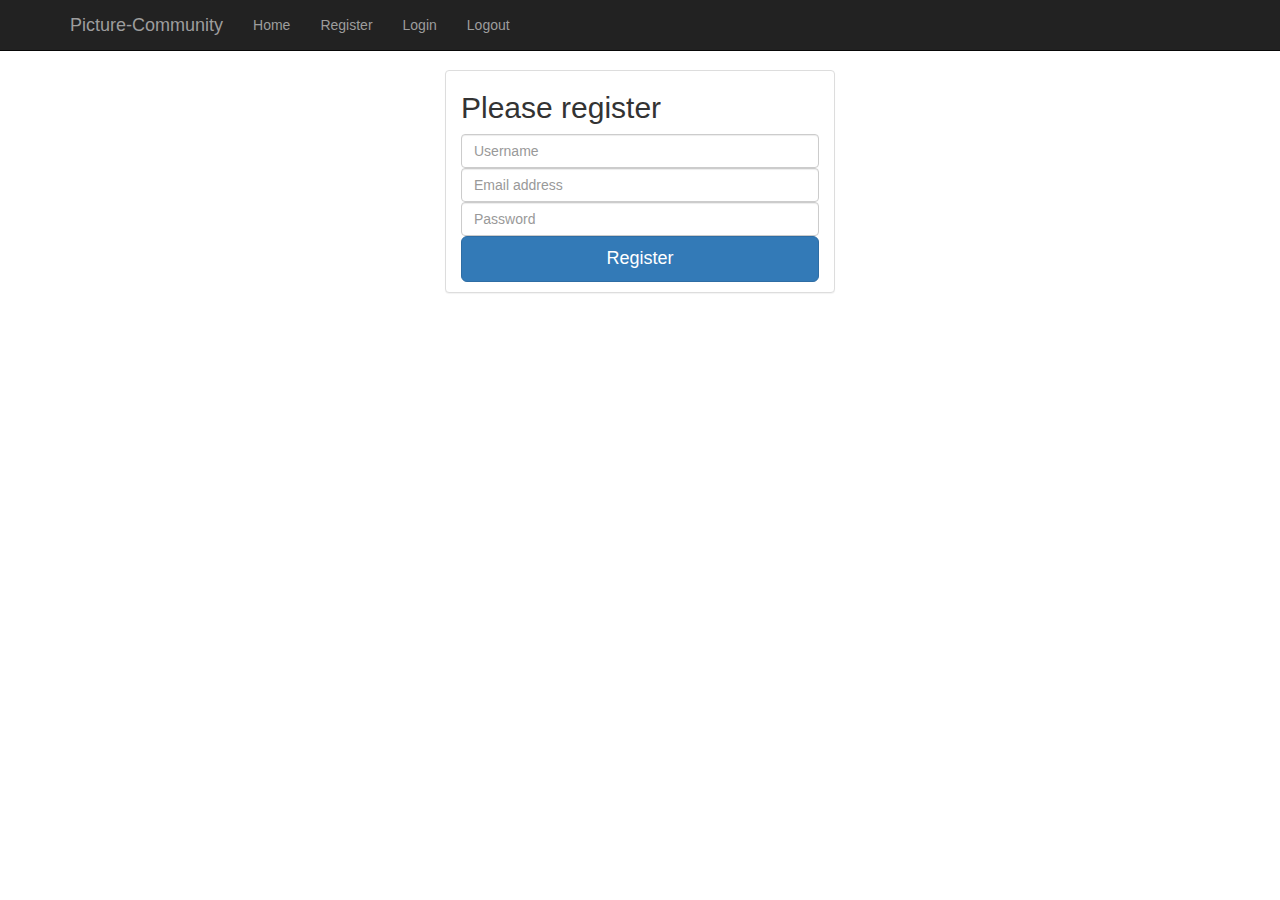
<file: src/main/webapp/pages/rest/index.html>
<!DOCTYPE html>
<html>
	<head>
		<!--  
		<meta charset="UTF-8">
		<title>Insert title here</title>
	    <!-- Bootstrap -->
   		<!--  <link href="css/bootstrap.min.css" rel="stylesheet">-->
   		
   		
   		
   		
   		<meta http-equiv="X-UA-Compatible" content="IE=edge"/>
		<meta name="viewport" content="width=device-width, initial-scale=1"/>
		<meta name="MSSmartTagsPreventParsing" content="TRUE"/>
		<meta http-equiv="cache-control" content="no-cache"/>
		<meta http-equiv="cache-control" content="no-store"/>
		<meta http-equiv="pragma" content="no-cache"/>
		<meta name="robots" content="noindex"/>
		<title>Picture-Community</title>
		
		<!-- Bootstrap -->
		<!-- Bootstrap core CSS -->
		<link href="../../resources/css/bootstrap.min.css" rel="stylesheet">
		<!-- Bootstrap theme -->
		<!--  <link href="../../resources/css/bootstrap-theme.min.css" rel="stylesheet"> -->
		
		<!-- Custom styles for this template -->
		<!-- <link href="theme.css" rel="stylesheet"> -->
		<link href="../../resources/css/default.css" rel="stylesheet">
		
			
		<!-- HTML5 shim and Respond.js for IE8 support of HTML5 elements and media queries -->
		<!--[if lt IE 9]>
		  <script src="https://oss.maxcdn.com/html5shiv/3.7.2/html5shiv.min.js"></script>
		  <script src="https://oss.maxcdn.com/respond/1.4.2/respond.min.js"></script>
		<![endif]-->
   		
   		
   		
   		
	</head>
	<body>
		<nav class="navbar navbar-inverse navbar-fixed-top" role="navigation">
			<div class="container">
				<div class="navbar-header">
					<button type="button" class="navbar-toggle collapsed" data-toggle="collapse" data-target="#navbar" aria-expanded="false" aria-controls="navbar">
						<span class="sr-only">Toggle navigation</span>
						<span class="icon-bar"></span>
						<span class="icon-bar"></span>
						<span class="icon-bar"></span>
					</button>
					<a class="navbar-brand" href="#">Picture-Community</a>
				</div>
				<div id="navbar" class="collapse navbar-collapse">
					<ul class="nav navbar-nav">
						<li><a href="#home">Home</a></li>			
			            <li><a href="#register">Register</a></li>
			            <li><a href="#login">Login</a></li>
			            <li><a href="#logout">Logout</a></li>
					</ul>
				</div><!--/.nav-collapse -->
			</div>
		</nav>
		
		<div id="info" class="container contentPage">
			<div class="row ">
				<div class="alert alert-danger" role="alert">
	
		      	</div>
	      	</div>
      	</div>
      	
		<div id="registerPage" class="container contentPage">
			
			<div class="row ">
	            <div class="col-md-4 "></div>
	            <div class="col-md-4 panel panel-default">
					<!--  <form id="register" method="get" action="#home">-->
						<h2 class="form-signin-heading">Please register</h2>
						
						<label for="r_username" class="sr-only">Username</label>
						<input type="text" id="r_username" name="r_username" class="form-control" placeholder="Username"/>
						
						<label for="r_email" class="sr-only">Email</label>
						<input type="email" id="r_email" name="r_email" class="form-control" placeholder="Email address"/>
						
						<label for="r_password" class="sr-only">Password</label>
						<input type="password" id="r_password" name="r_password" class="form-control" placeholder="Password"/>
						
						
						<button class="btn btn-lg btn-primary btn-block" onClick="tryRegistration();">Register</button>
					<!--</form>-->
					<p> </p><!--to do: fix Layout!!! -->
				</div>
	            <div class="col-md-4"></div>
			</div>
			
   		</div> <!-- /container -->
		
		<div id="loginPage" class="container contentPage">
			
			<div class="row">
	            <div class="col-md-4"></div>
	            <div class="col-md-4 panel panel-default">
					<!--<form id="login" method="get" action="#home"> -->
						<h2 class="form-signin-heading">Please sign in</h2>
						
						<label for="l_username" class="sr-only">Email address</label>
						<input type="text" id="l_username" name="username" class="form-control" placeholder="Username"/>
						
						<label for="l_password" class="sr-only">Password</label>
						<input  type="password" id="l_password" name="password" class="form-control" placeholder="Password"/>
						
						<button class="btn btn-lg btn-primary btn-block" onClick="tryLogin();">Sign in</button>
					 <!--</form> -->
		            <p>Not a member yet? <a href="#register">Register Now!</a></p>
				</div>
	            <div class="col-md-4"></div>
			</div>
			
   		</div> <!-- /container -->
   		
   		
   		<div id="homePage" class="container contentPage">
   			<div class="row ">

	            <div class=" panel panel-default">
	            	<div class="panel-heading">
	            			<h3 >My Pictures</h3>		
					</div>
	            			
			  		<div id="gallery" class="row">
					  	<!--  
					    <div class="col-lg-2 col-sm-3 col-xs-4">
					        <a href="#">
					             <img src="http://placehold.it/200x200" class="thumbnail img-responsive">
					        </a>
					        <a href="#edit">edit</a>
					    </div>
				        <div class="col-lg-2 col-sm-3 col-xs-4">
					        <a href="#">
					             <img src="http://placehold.it/200x200" class="thumbnail img-responsive">
					        </a>
					        <a href="#edit">edit</a>
					    </div>
						-->

					</div>
	         	</div>   
			</div>
			<div id="uploadPanel" class="row ">

	            <div class="panel panel-default">
	            		<div class="panel-heading">
	            			<h3 class="">Upload Images</h3>		
						</div>
						<div class="panel-body">
							
							 	<label for="u_title" class="sr-only">Title</label>
								<input type="text" id="u_title" name="title" class="form-control" placeholder="Title"/>
								
								<label for="u_description" class="sr-only">Description</label>
								<textarea id="u_description" name="description" class="form-control " placeholder="Description" rows="3" ></textarea>
								

					  			<label for="u_visibility" class="sr-only">Visibility</label>
						  		<select class="form-control" id="u_visibility" name="public">
						    		<option selected value="true" >public</option>
						    		<option value="false" >private</option>
					  			</select>
								<form >	
								<label for="u_file" class="sr-only">Select File</label>
								<input type="file" id="u_file" name="file" class="form-control" placeholder="File" multiple="false"/>
								</form>
							<!--  								
								<button id="u_button" class="btn btn-lg btn-primary class="form-control">Upload</button> 
							-->
						</div>
				</div>
			</div>
   		</div> <!-- /container -->
   		
   		
   		<div id="imagePage" class="container contentPage">
   			<div class="panel panel-default">
	            		<div class="panel-heading">
	            			<h3 class="">Title</h3>		
						</div>
						<div id="imageContent" class="panel-body">
						      
						      	<div class="caption">
							        <p>...</p>
								</div>
						</div>	
				</div>
   		</div> <!-- /container -->
	
	
		<!-- Bootstrap core JavaScript
		================================================== -->
		<!-- Placed at the end of the document so the pages load faster -->
		<script type="text/javascript" src="../../resources/js/jquery-2.0.1.js"></script>
		<script type="text/javascript" src="../../resources/js/jquery.ui.widget.js"></script>
		<script type="text/javascript" src="../../resources/js/jquery.fileupload.js"></script>
		<script type="text/javascript" src="../../resources/js/bootstrap.min.js"></script>
		<script type="text/javascript" src="../../resources/js/restConnector.js"></script>
		<!--  <script src="../../assets/js/docs.min.js"></script> -->
		<!-- IE10 viewport hack for Surface/desktop Windows 8 bug -->
		<!--  <script src="../../assets/js/ie10-viewport-bug-workaround.js"></script> -->
	
		<script>	
			function tryLogin(){
				login($("#l_username").val() ,$("#l_password").val() );

				//window.location.search = "?"+jQuery.param({username:$("#l_username").val()},true );
				
				window.location.hash = "home";
				locationHashChanged();
			}
			
			function tryRegistration(){
				register($("#r_username").val(), $("#r_password").val(), $("#r_email").val())
			}
			
			function loadImagePage(){
				var c = function (data){
					imageId = GetURLParameter("imageId");
					
					if( data.length > 0 && imageId != ""){

						
						$.each(data, function(key, imageObjct) {
	
							if(imageObjct.id == imageId){
								$('#imagePage h3').empty().append(imageObjct.name);
								loadPicture($('#imageContent'),imageObjct.id, -1,"img-responsive"); 
								$('#imagePage p').empty().append(imageObjct.description);
							}
						});
					}
				}
				getPictureInfos("*", c); // fixed because private pictures error (login problems)
			}
			
			
			function loadHomeGallery(name){
				$("#gallery").empty();
				$("#gallery").removeAttr("class");
				$("#gallery").append("<p>Sorry, no pictures available.</p>");
				var c = function (data){
					
					if( data.length > 0){
						$("#gallery").empty();
						$.each(data, function(key, imageObjct) {
	
							var div = document.createElement('div');
							div.setAttribute("class", "col-lg-2 col-sm-3 col-xs-4");
							$(div).append("<a id=\""+imageObjct.id+"\" href=\"?imageId="+imageObjct.id+"#image\">" +"</a>");
							loadPicture($('a:first',div),imageObjct.id, 200,"thumbnail img-responsive"); 
							$(div).appendTo("#gallery");
							$("#gallery").attr("class","panel-body");
						});
					}
				}
				getPictureInfos(name, c);
			}
					
			function locationHashChanged(callback) {
				$(".contentPage").hide();
				
				if(location.hash === "#logout"){
					logout();
					window.location.search = "";
					console.log("loging out");
					$('#info').fadeIn(300);
					$('#info div div').attr("class", "alert alert-warning");
					$('#info div div').empty().append(				
							"<strong>Logged out!</strong> Pfiat di.");
				}else if(location.hash === "#login"){
					$("#loginPage").show();
					
				}else if(location.hash === "#register"){
					$("#registerPage").show();
					
				}else if(location.hash === "#home"){
					var user = GetURLParameter("username");
					//if(typeof user === 'undefined'){
						user = "*";
					//}
					loadHomeGallery(user);
					$("#homePage").show();
				}else if(location.hash === "#image"){
					loadImagePage();
					$("#imagePage").show();	
				}else{
					window.location.hash = "register";
				}
				callback();
			}
			
			window.addEventListener("hashchange", locationHashChanged, false);
			
			window.addEventListener("load", function(){
				//checkAuthorization()
				locationHashChanged();
			});
			
			
			function GetURLParameter(sParam){
				var sPageURL = window.location.search.substring(1);
				var sURLVariables = sPageURL.split('&');
				for (var i = 0; i < sURLVariables.length; i++){
					var sParameterName = sURLVariables[i].split('=');
					if (sParameterName[0] == sParam){
						return sParameterName[1];
					}
				}
			}
			
		    $('#u_file').fileupload({url: '/PictureCommunity/REST/newpicture', 
		    		formData: function(form) {
						return [{ name: 'title', value: $('#u_title').val()},
						        { name: 'description', value: $('#u_description').val()},
						        { name: 'public', value: $('#u_visibility').val() }]; 
					},
					done: function (e, data) {
						 locationHashChanged(function(){
							 $('#u_title').val("");
							 $('#u_description').val("");
							 $('#u_visibility').prop('selectedIndex', 0);
							$('#info').fadeIn(300);
							$('#info div div').attr("class", "alert alert-success");
							$('#info div div').empty().append(				
									"<strong>Uploaded new Image</strong> Well done!");
							 });
					}
		    })

			
			</script>
	
	
	
	
	
		
	</body>
</html>
</file>
<file: src/main/webapp/resources/css/default.css>
/* Kleinere Schriftgroesse fuer die PrimeFaces-Widgets */
.ui-widget {
    font-size: 12px !important;
}

body { 
	padding-top: 70px; 
}
</file>
